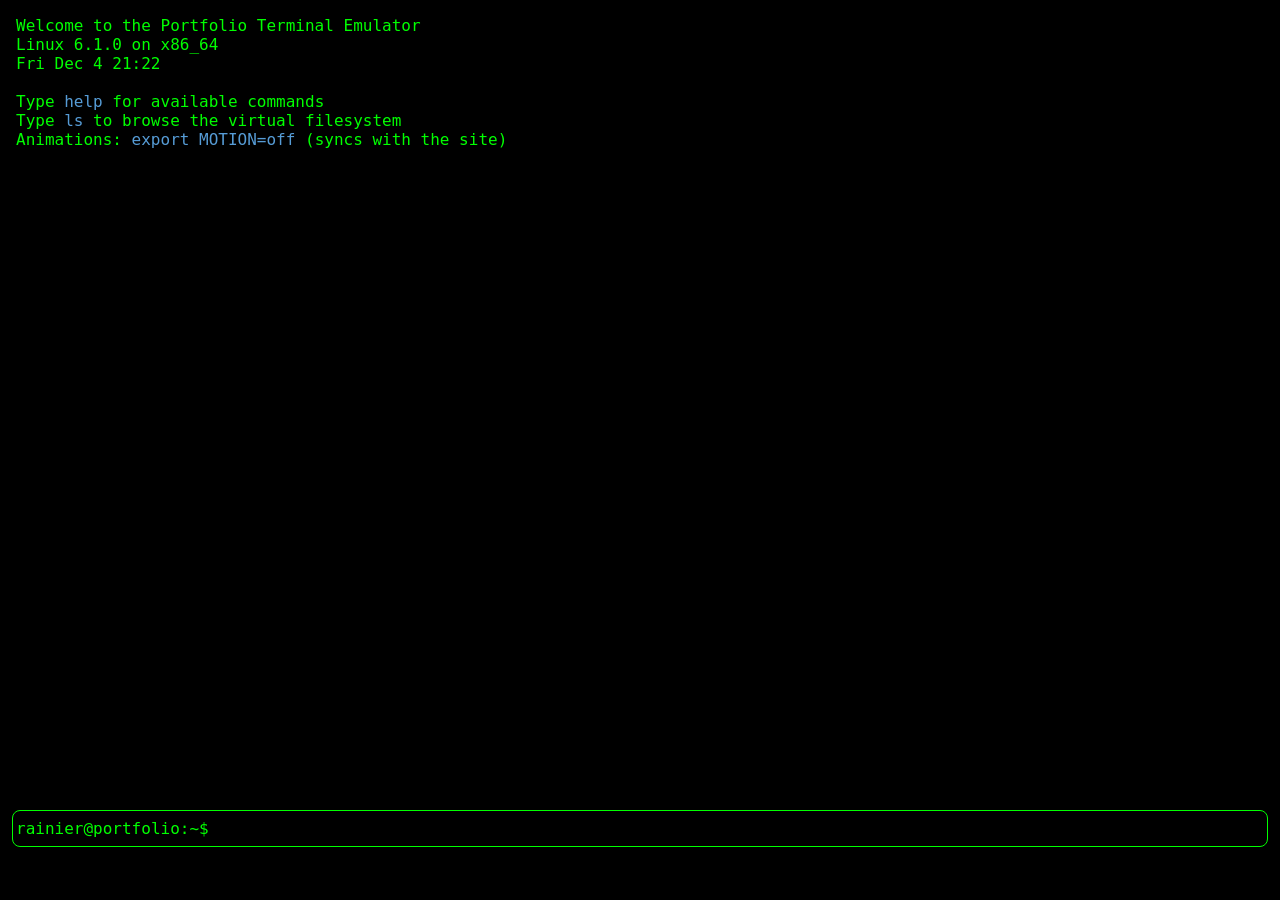
<file: terminal.html>
<!DOCTYPE html>
<html lang="en">
<head>
  <meta charset="UTF-8" />
  <meta name="viewport" content="width=device-width, initial-scale=1.0" />
  <title>Terminal | Rainier Pearson Saputra</title>
  <link rel="stylesheet" href="css/terminal.css">
  <link rel="icon"
    href="https://raw.githubusercontent.com/Rainier-PS/rainier-ps.github.io/main/images/site/Rainier%20Pearson%20Saputra-Favicon.svg"
    type="image/svg+xml" />
  <meta http-equiv="Content-Security-Policy" content="default-src 'self'; script-src 'self' https://cdnjs.cloudflare.com https://unpkg.com; style-src 'self'; font-src 'self'; img-src 'self' https://raw.githubusercontent.com; connect-src 'self' https://raw.githubusercontent.com https://github-contributions-api.jogruber.de; base-uri 'self'; form-action 'self'" />
</head>
<body class="terminal-body">
  <div id="terminal" class="terminal">
    <div id="terminal-output" class="terminal-output" role="log" aria-live="polite" tabindex="0"></div>
    <div class="terminal-input-line">
      <span id="prompt" class="prompt"></span>
      <input id="terminal-input" class="terminal-input" type="text" spellcheck="false" autocomplete="off" autocorrect="off" autocapitalize="off" aria-label="Terminal input" />
    </div>
  </div>
  <script src="js/terminal.js"></script>
</body>
</html>
</file>
<file: css/terminal.css>
body.terminal-body {
    background-color: #000;
    margin: 0;
    height: 100vh;
    overflow: hidden;
    color: #0f0;
}

body.terminal-body .terminal {
    display: block;
    position: relative;
    width: 100%;
    height: 100%;
}

.terminal {
    display: none;
    position: fixed;
    top: 0;
    left: 0;
    width: 100%;
    height: 100%;
    background: #000;
    font-family: monospace;
    font-size: 16px;
    z-index: 9999;
    padding: 1rem;
    box-sizing: border-box;

    --terminal-color: #0f0;
    --terminal-btn-color: #0f0;
}

.terminal,
.terminal-output,
.terminal-input {
    color: var(--terminal-color);
}

.terminal-header {
    display: flex;
    justify-content: flex-end;
    gap: 10px;
    margin-bottom: 10px;
}

.terminal-header button {
    background: #111;
    color: var(--terminal-btn-color);
    border: 1px solid var(--terminal-btn-color);
    padding: 5px 10px;
    cursor: pointer;
    transition: all 0.2s;
}

.terminal-header button:hover {
    background: rgba(255, 255, 255, 0.1);
}

.terminal-output {
    height: calc(100% - 70px);
    
    overflow-y: auto;
    white-space: pre-wrap;
}

.terminal-output pre {
    font-family: monospace;
    white-space: pre;
    margin: 0;
}

.motd-cmd {
    color: #569cd6;
}

.terminal-input-line {
  display: flex;
  align-items: center;
  gap: 0;
}

.prompt {
  white-space: nowrap;
  flex-shrink: 0;
}

.terminal-input {
    flex: 1;
    min-width: 0;
    background: #000;
    color: var(--terminal-color);
    border: none;
    padding: 5px;
    font-family: monospace;
    font-size: 16px;
    outline: none !important;
    box-shadow: none !important;
}

.terminal-input-line:focus-within {
    outline: 1px solid var(--terminal-color);
    outline-offset: 3px;
    border-radius: 4px;
}

body.matrix-mode .terminal {
    --terminal-color: #0f0 !important;
    --terminal-btn-color: #0f0 !important;
    text-shadow: 0 0 5px #0f0;
}

body.matrix-mode {
    filter: contrast(1.2) brightness(1.1);
}

.help-table {
    display: flex;
    flex-direction: column;
    gap: 10px;
    margin-top: 10px;
    width: 100%;
    font-family: monospace;
    color: var(--terminal-color);
}

.help-row {
    display: flex;
    justify-content: flex-start;
    gap: 2rem;
    white-space: nowrap;
}

.awards-table .help-row {
    gap: 15rem;
}

.help-command {
    width: 200px;
    flex-shrink: 0;
    text-align: left;
}

.help-desc {
    flex-grow: 1;
    color: var(--terminal-color);
    white-space: normal;
}

.help-header {
    border-bottom: 1px solid rgba(255, 255, 255, 0.15);
    padding-bottom: 4px;
    margin-bottom: 6px;
    font-weight: normal;
    color: var(--terminal-color);
}

.cli-link {
    color: var(--terminal-color);
    text-decoration: underline;
}

.cli-link:hover {
    text-decoration: none;
}

.help-table .help-header {
    border-bottom: none !important;
}

.contact-table .help-header {
    border-bottom: none !important;
}
</file>
